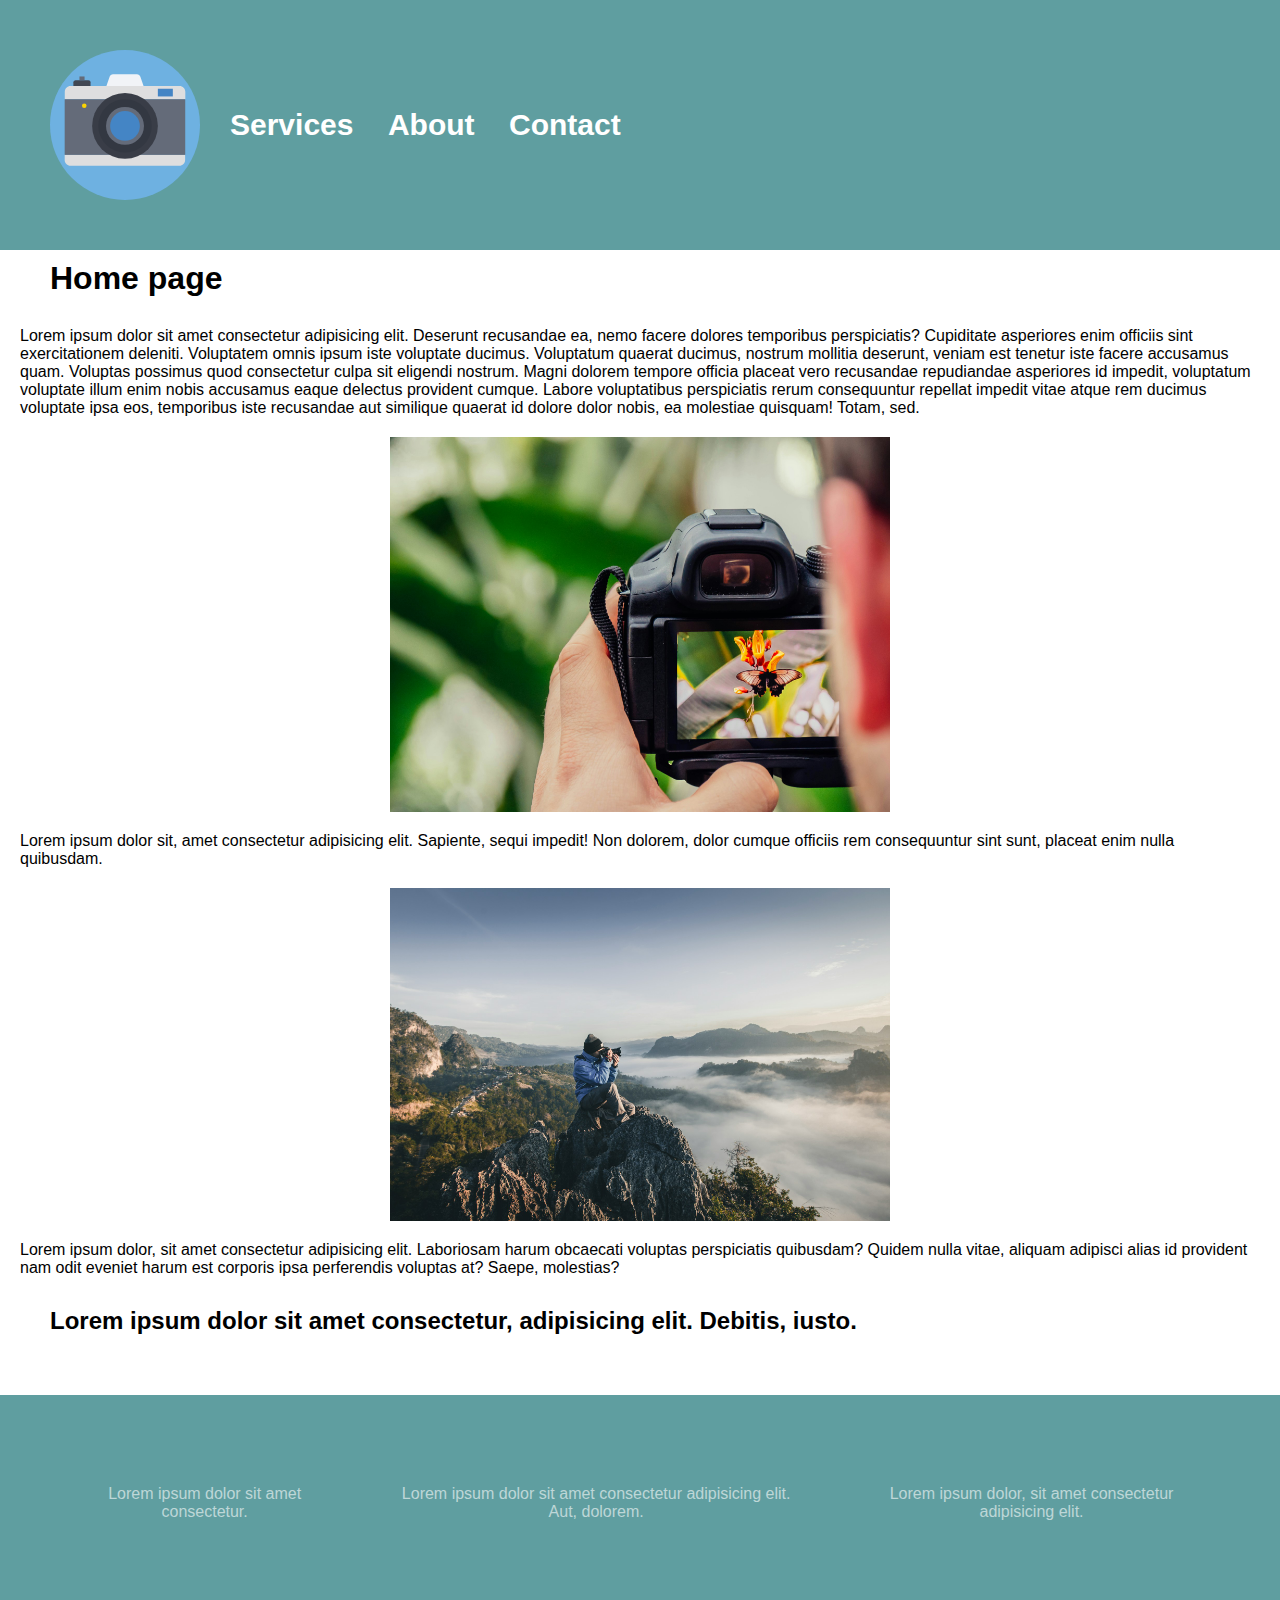
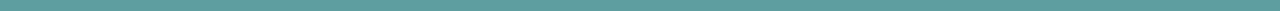
<file: index.html>
<!DOCTYPE html>
<html lang="en">
<head>
    <meta charset="UTF-8">
    <meta name="viewport" content="width=device-width, initial-scale=1.0">
    <title>MyWebpage</title>
    <link rel="stylesheet" href="/css/main.css">
</head>
<body>
    <header>
        <img class="logo" src="/images/logo.svg" alt="/images/logo.svg">
        <nav>
            <a href="/pages/services.html">Services</a>
            <a href="/pages/about.html">About</a>
            <a href="/pages/contact.html">Contact</a>
        </nav>
    </header>

    <section>
        <h1>Home page</h1>
        <p>Lorem ipsum dolor sit amet consectetur adipisicing elit. Deserunt recusandae ea, nemo facere dolores temporibus perspiciatis? Cupiditate asperiores enim officiis sint exercitationem deleniti. Voluptatem omnis ipsum iste voluptate ducimus. Voluptatum quaerat ducimus, nostrum mollitia deserunt, veniam est tenetur iste facere accusamus quam. Voluptas possimus quod consectetur culpa sit eligendi nostrum. Magni dolorem tempore officia placeat vero recusandae repudiandae asperiores id impedit, voluptatum voluptate illum enim nobis accusamus eaque delectus provident cumque. Labore voluptatibus perspiciatis rerum consequuntur repellat impedit vitae atque rem ducimus voluptate ipsa eos, temporibus iste recusandae aut similique quaerat id dolore dolor nobis, ea molestiae quisquam! Totam, sed.</p>
        <img src="/images/homepage/img01.jpg" alt="/images/homepage/img01.jpg">
        <p>Lorem ipsum dolor sit, amet consectetur adipisicing elit. Sapiente, sequi impedit! Non dolorem, dolor cumque officiis rem consequuntur sint sunt, placeat enim nulla quibusdam.</p>

        <img src="/images/homepage/img02.jpg" alt="/images/homepage/img02.jpg">
        <p>Lorem ipsum dolor, sit amet consectetur adipisicing elit. Laboriosam harum obcaecati voluptas perspiciatis quibusdam? Quidem nulla vitae, aliquam adipisci alias id provident nam odit eveniet harum est corporis ipsa perferendis voluptas at? Saepe, molestias?</p>

        <h2>Lorem ipsum dolor sit amet consectetur, adipisicing elit. Debitis, iusto.</h2>
    </section>

    <footer>
        <section>Lorem ipsum dolor sit amet consectetur.</section>
        <section>Lorem ipsum dolor sit amet consectetur adipisicing elit. Aut, dolorem.</section>
        <section>Lorem ipsum dolor, sit amet consectetur adipisicing elit.</section>
    </footer>
</body>
</html>
</file>
<file: css/main.css>
*{
    margin: 0;
    padding: 0;
}

body{
    font-family: Arial, Helvetica, sans-serif;
}

img{
    max-width: 500px;
    align-self: center;
}

h1, h2, h3{
    margin: 10px 50px;
}

p{
    margin: 20px;
}

.logo{
    width: 150px;
    margin-right: 30px;
}

section{
    display: flex;
    flex-direction: column;
}

header, footer{
    background-color: cadetblue;
    padding: 50px;
}

header{
    display: flex;
    align-items: center;
}

nav a{
    font-size: 30px;
    font-weight: bolder;
    text-decoration: none;
    color: white;
    margin-right: 30px;

}

nav a:hover{
    color: rgb(255, 238, 0);
}

footer{
    display: flex;
    margin-top: 50px;
    color: rgba(255, 255, 255, 0.596);
}

footer section{
    margin: 40px;
    text-align: center;
}
</file>
